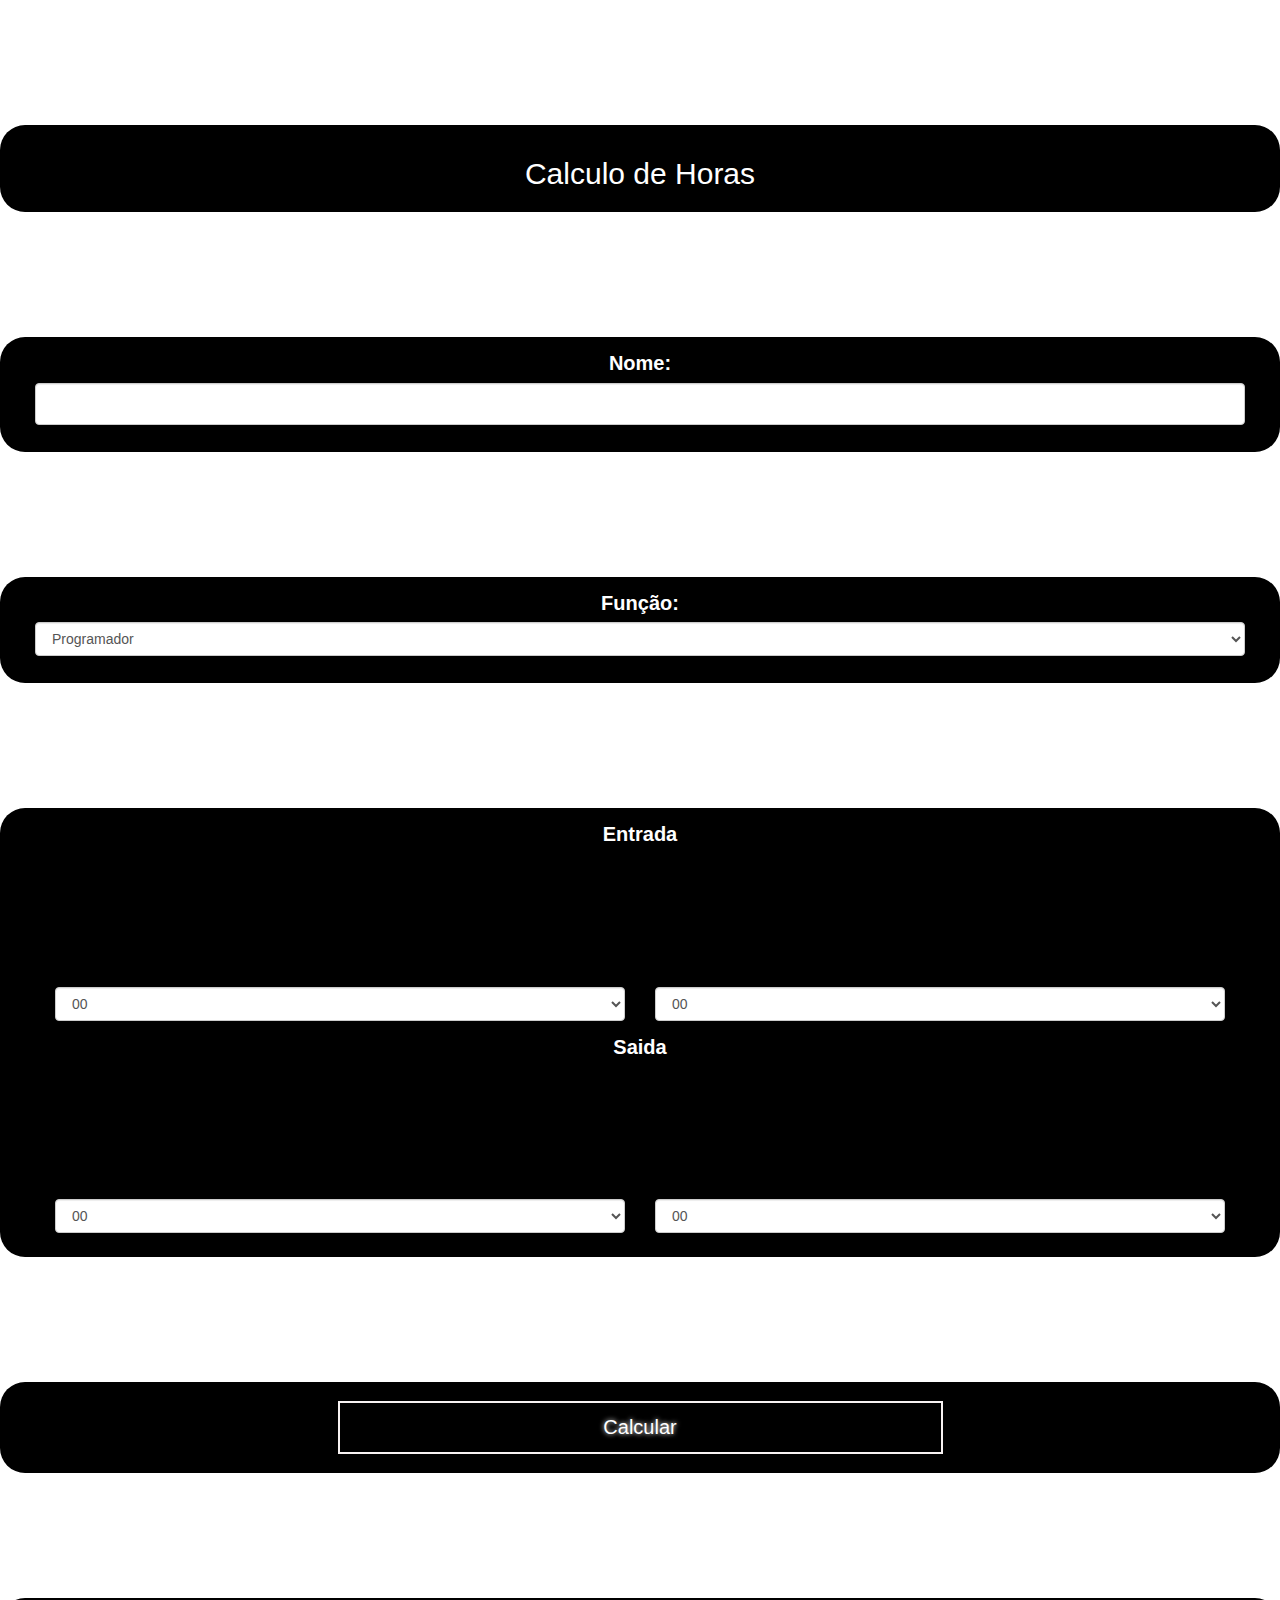
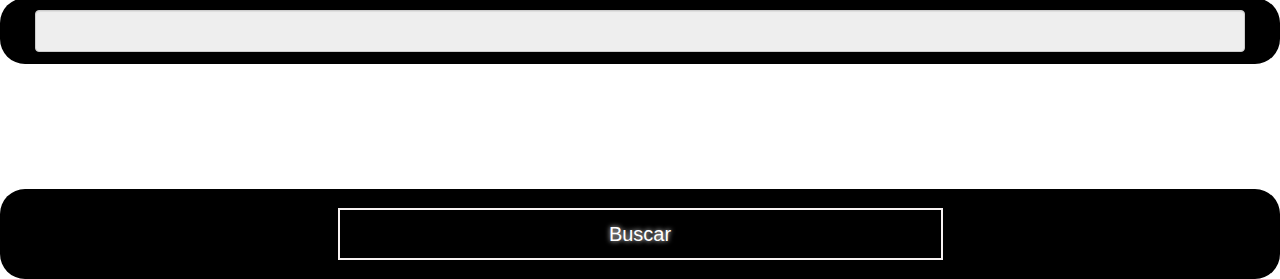
<file: www/index.html>
<!DOCTYPE HTML>
<html>
<head>
  <meta charset="utf-8">
  <meta name="viewport" content="width=device-width, initial-scale=1, maximum-scale=1, user-scalable=no, viewport-fit=cover">
  <meta http-equiv="Content-Security-Policy" content="default-src * data: gap: https://ssl.gstatic.com; style-src * 'unsafe-inline'; script-src * 'unsafe-inline' 'unsafe-eval'">
  <script src="components/loader.js"></script>
  <script src="components/jquery-3.4.1.min.js"></script>
  <script src="components/acao.js"></script>
  <script>
    $(document).ready(function(){
      preencheHora();
      preencheMinuto();
    });
  </script>

  <link rel="stylesheet" href="components/loader.css">
  <link rel="stylesheet" href="css/bootstrap.min.css">
  <link rel="stylesheet" href="css/style.css">


</head>
<body background="https://images.pexels.com/photos/103286/pexels-photo-103286.jpeg?cs=srgb&dl=antik-buick-kendaraan-103286.jpg&fm=jpg">
  <div class="container">
    <div class="row">
      <div class="col-xs-12">
        <h2>Calculo de Horas</h2>
      </div>
    </div>
    <div class="row">
      <div class="col-xs-12">
        <div class="form-group">
          <label for="">Nome:</label>
          <input type="text" id="nome" class="form-control">
        </div>
      </div>
    </div>
    
    <div class="row">
      <div class="col-xs-12">
        <div class="form-group">
          <label for="">Função:</label>
          <select id="funcao" class="form-control">
            <option value="70">Programador</option>
            <option value="60">Designer</option>
            <option value="80">DBA</option>
            <option value="90">Analista</option>
          </select>
        </div>
      </div>
    </div>
    <div class="row">
      <div class="form-group">
        <div class="col-xs-12">
          <label for="">Entrada</label>
          <div class="row">
              <div class="col-xs-6">
                <select id="horaEntrada" class="form-control opt"></select>
              </div>
              <div class="col-xs-6">
                <select id="minutoEntrada" class="form-control opt"></select>
              </div>
          </div>
     
        </div>
        <div class="col-xs-12">
          <label for="">Saida</label>
          <div class="row">
              <div class="col-xs-6">
                <select id="horaSaida" class="form-control opt"></select>
              </div>
              <div class="col-xs-6">
                <select id="minutoSaida" class="form-control opt"></select>
              </div>
          </div>

        </div>
      </div>
    </div>
    <div class="row espaco">
      <div class="form-group">
        <div class="col-xs-12">
           <button id="calcular" class="button1">Calcular</button>
        </div>
      </div>
    </div>
     <div class="row espaco">
      <div class="form-group">
        <div class="col-xs-12">
           <input type="text" class="form-control" id="resultado" readonly>
        </div>
      </div>
    </div>
    <div class="row espaco">
      <div class="form-group">
        <div class="col-xs-12">
          <button id="irBuscar" class="button1">Buscar</button>
        </div>
      </div>
    </div>
    

  </div>
</body>
</html>
</file>
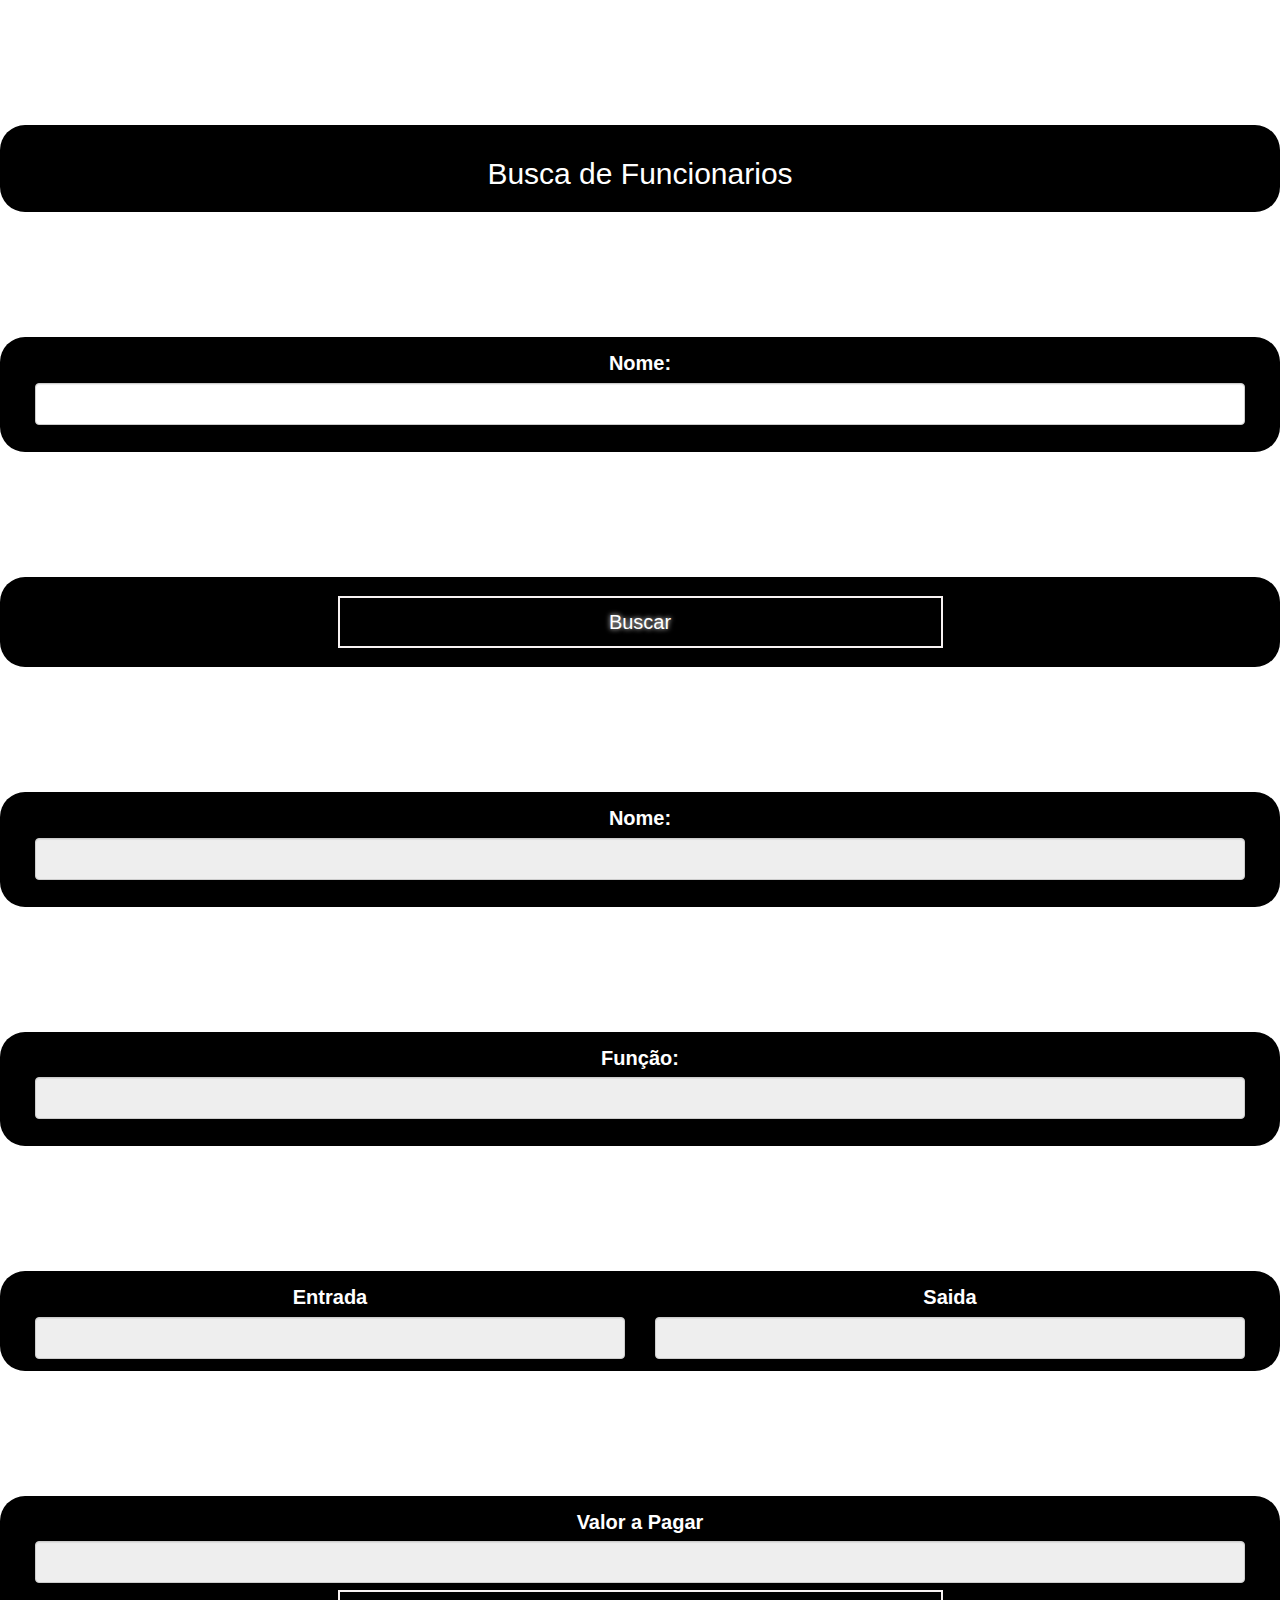
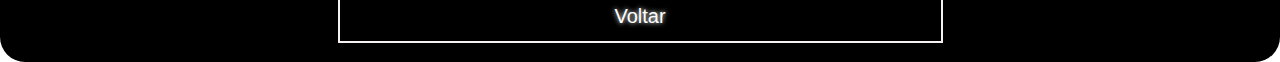
<file: www/listar.html>
<!DOCTYPE HTML>
<html>
<head>
  <meta charset="utf-8">
  <meta name="viewport" content="width=device-width, initial-scale=1, maximum-scale=1, user-scalable=no, viewport-fit=cover">
  <meta http-equiv="Content-Security-Policy" content="default-src * data: gap: https://ssl.gstatic.com; style-src * 'unsafe-inline'; script-src * 'unsafe-inline' 'unsafe-eval'">
  <script src="components/loader.js"></script>
  <script src="components/jquery-3.4.1.min.js"></script>
  <script src="components/acao.js"></script>


  <link rel="stylesheet" href="components/loader.css">

  <link rel="stylesheet" href="css/bootstrap.min.css">
  <link rel="stylesheet" href="css/styleLista.css">

  <script>
    $(document).ready(function(){
      preencheHora();
      preencheMinuto();
    });
  </script>
</head>
<body background="https://images.pexels.com/photos/103286/pexels-photo-103286.jpeg?cs=srgb&dl=antik-buick-kendaraan-103286.jpg&fm=jpg">
  <div class="container">
    <div class="row">
      <div class="col-xs-12">
        <h2>Busca de Funcionarios</h2>
      </div>
    </div>
    <div class="row">
      <div class="col-xs-12">
        <div class="form-group">
          <label for="">Nome:</label>
          <input type="text" id="nomeBusca" class="form-control">
        </div>
      </div>
    </div>
    <div class="row">
      <div class="form-group">
        <div class="col-xs-12">
          <button id="buscarRegistro" class="button1">Buscar</button>
        </div>
      </div>
    </div>
    <div class="row">
      <div class="col-xs-12">
        <div class="form-group">
          <label for="">Nome:</label>
          <input type="text" id="nome" class="form-control" readonly>
        </div>
      </div>
    </div>
    <div class="row">
      <div class="col-xs-12">
        <div class="form-group">
          <label for="">Função:</label>
          <input type="text" id="funcao" class="form-control" readonly>
        </div>
      </div>
    </div>
    <div class="row">
      <div class="form-group">
        <div class="col-xs-6">
          <label for="">Entrada</label>
          <input type="text" readonly class="form-control" id="entrada">
        </div>
        <div class="col-xs-6">
          <label for="">Saida</label>
          <input type="text" readonly class="form-control" id="saida">
        </div>
      </div>
    </div>
     <div class="row espaco">
      <div class="form-group">
        <div class="col-xs-12">
          <label for="">Valor a Pagar</label>
           <input type="text" class="form-control" id="valor" readonly>
        </div>
          <div class="col-xs-12">
          <button id="Voltar" class="button1">Voltar</button>
        </div>
      </div>
    </div>
   
    

  </div>
</body>
</html>
</file>
<file: www/components/loader.css>
/**
 * This is an auto-generated code by Monaca JS/CSS Components.
 * Please do not edit by hand.
 */

/*** <GENERATED> ***/
</file>
<file: www/css/style.css>
.row{
  border-radius: 25px;
  background: rgb(0, 0, 0);
  padding: 12px 20px;
  margin-top: 10%;
}
.container{
  color: white;
  width: 100%;
  height: 100%;
  text-align: center;
}
label{
  font-size: 20px;
}
input[type=text], select{
  text-align: left;
  padding: 12px 20px;
  background-size: 40px;
  width: 100%;    
  height: 100%;
  
}
.button1 {
  border: none;
  color: white;
  padding: 10px 32px;
  text-align: center;
  text-decoration: none;
  display: inline-block;
  margin: 4px 2px;
  cursor: pointer;
  transition-duration: 0.4s;
  background-size: 20px;
  font-size: 20px;
  width: 100%;
}

.button1 {
  background-color: black;
  color: rgb(255, 255, 255);
  border: 2px solid #f7f2f2;
  text-shadow: 0 0 5px white;
  padding: 10px 32px;
  background-size: 10px;
  width: 50%;
  text-align: center;
  margin: 7px 116px;
}

.button1:hover {
background-color: #f7f2f2;
color: black;
}
</file>
<file: www/css/styleLista.css>
.row{
  border-radius: 25px;
  background: rgb(0, 0, 0);
  padding: 12px 20px;
  margin-top: 10%;
}
.container{
  color: white;
  width: 100%;
  height: 100%;
  text-align: center;
}
label{
  font-size: 20px;
}
.input{
    font-size: 20px;
}
input[type=text], select{
  text-align: left;
  padding: 12px 20px;
  background-size: 40px;
  width: 100%;    
  height: 100%;
  
}
.button1 {
  border: none;
  color: white;
  padding: 10px 32px;
  text-align: center;
  text-decoration: none;
  display: inline-block;
  margin: 4px 2px;
  cursor: pointer;
  transition-duration: 0.4s;
  background-size: 20px;
  font-size: 20px;
  width: 100%;
}

.button1 {
  background-color: black;
  color: rgb(255, 255, 255);
  border: 2px solid #f7f2f2;
  text-shadow: 0 0 5px white;
  padding: 10px 32px;
  background-size: 10px;
  width: 50%;
  text-align: center;
  margin: 7px 116px;
}

.button1:hover {
background-color: #f7f2f2;
color: black;
}
</file>
